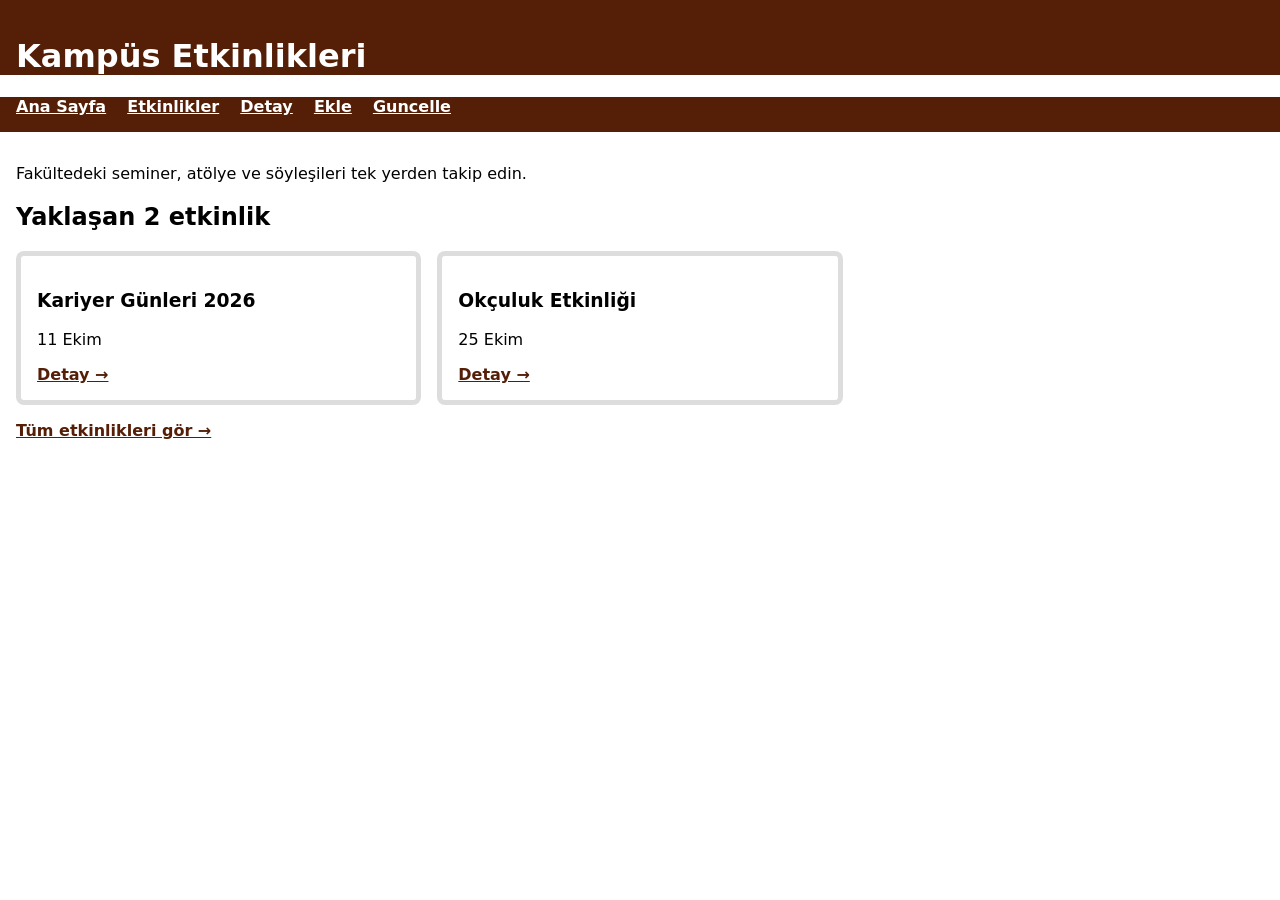
<file: index.html>
<!DOCTYPE html>
<html lang="tr">
<head>
    <meta charset="UTF-8">
    <meta name="viewport" content="width=device-width, initial-scale=1.0">
    <title></title>
      <link rel="stylesheet" href="2416501038.css">
</head>
<body>

    <header>
        <h1>Kampüs Etkinlikleri</h1>
    </header>

    <nav>
        <a href="index.html">Ana Sayfa</a>
        <a href="etkinlikler.html">Etkinlikler</a>
        <a href="etkinlik-detay.html">Detay</a>
        <a href="etkinlik-ekle.html">Ekle</a>
        <a href="etkinlik-guncelle.html">Guncelle</a>
    </nav>

    <main>

        <p>Fakültedeki seminer, atölye ve söyleşileri tek yerden takip edin.</p>
        <h2>Yaklaşan 2 etkinlik</h2>

        <section class="etkinlikler">
            <article>
                <h3>Kariyer Günleri 2026</h3>
                <p>11 Ekim</p>
                <a href="etkinlik-detay-2.html">Detay →</a>
            </article>

            <article>
                <h3>Okçuluk Etkinliği</h3>
                <p>25 Ekim</p>
                <a href="etkinlik-detay.html">Detay →</a>
            </article>
        </section>

        <p><a href="etkinlikler.html">Tüm etkinlikleri gör →</a></p>

    </main>

    <footer>
        <p></p>
    </footer>

</body>
</html>
</file>
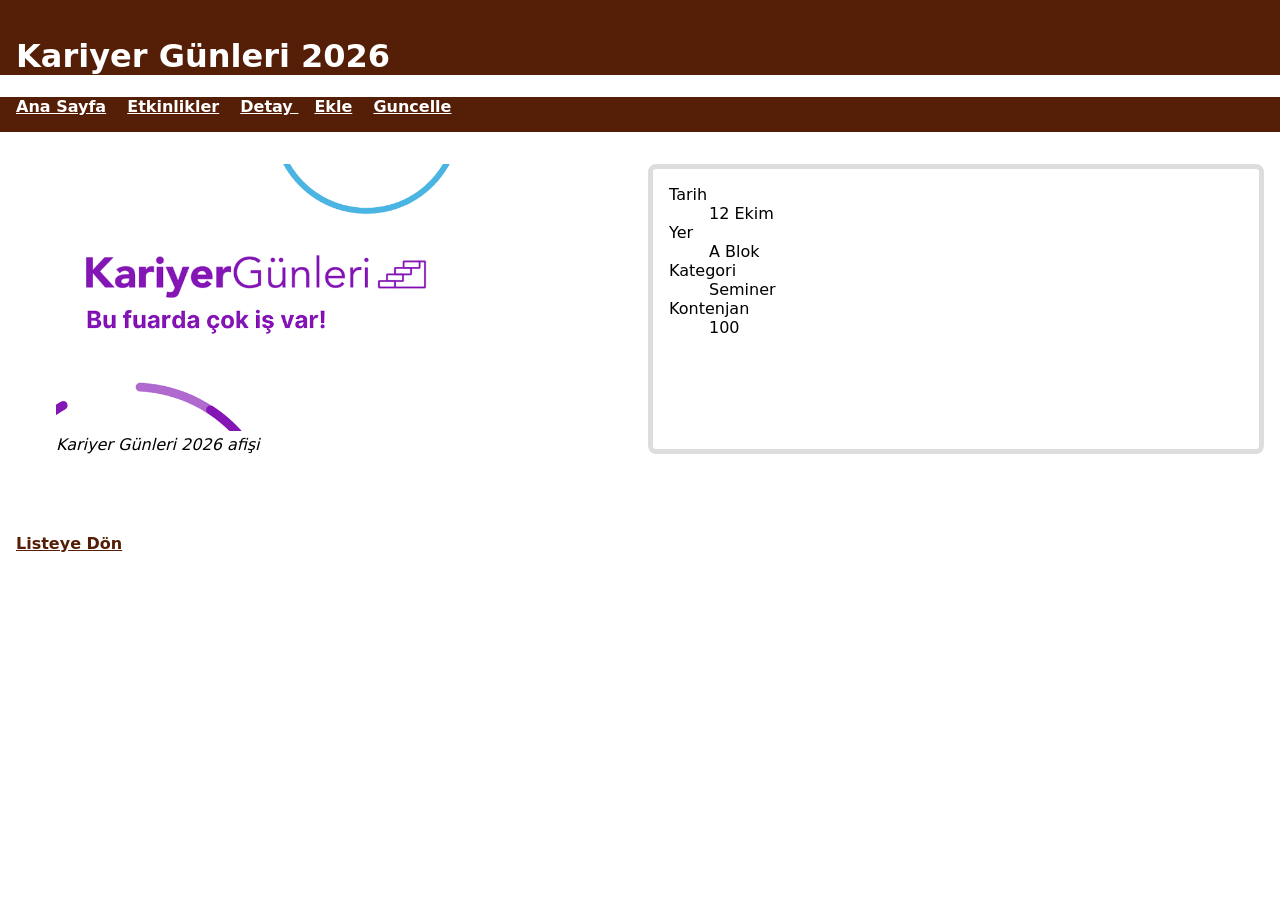
<file: etkinlik-detay-2.html>
<!DOCTYPE html>
<html lang="tr">
<head>
    <meta charset="UTF-8">
    <meta name="viewport" content="width=device-width, initial-scale=1.0">
    <title></title>
    <link rel="stylesheet" href="2416501038.css">
</head>
<body>

    <header>
        <h1>Kariyer Günleri 2026</h1>
    </header>


    <nav>
        <a href="index.html">Ana Sayfa</a>
        <a href="etkinlikler.html">Etkinlikler</a>
        <a href="etkinlik-detay-2.html">Detay </a>
        <a href="etkinlik-ekle.html">Ekle</a>
        <a href="etkinlik-guncelle.html">Guncelle</a>
    </nav>



    <main>

        <article class="detay">

            <figure>
                <img src="images.png" alt="Kariyer Günleri 2026 afişi" width="400" height="200">
                <figcaption><em>Kariyer Günleri 2026 afişi</em></figcaption>
            </figure>

            <dl>
                <dt>Tarih</dt>
                <dd>12 Ekim</dd>

                <dt>Yer</dt>
                <dd>A Blok</dd>

                <dt>Kategori</dt>
                <dd>Seminer</dd>

                <dt>Kontenjan</dt>
                <dd>100</dd>
            </dl>

            <p></p>
            <p></p>

            <a href="etkinlikler.html">Listeye Dön</a>
            <a href="etkinlik-guncelle.html"></a>

        </article>

    </main>

    <footer>
        <p></p>
    </footer>

</body>
</html>
</file>
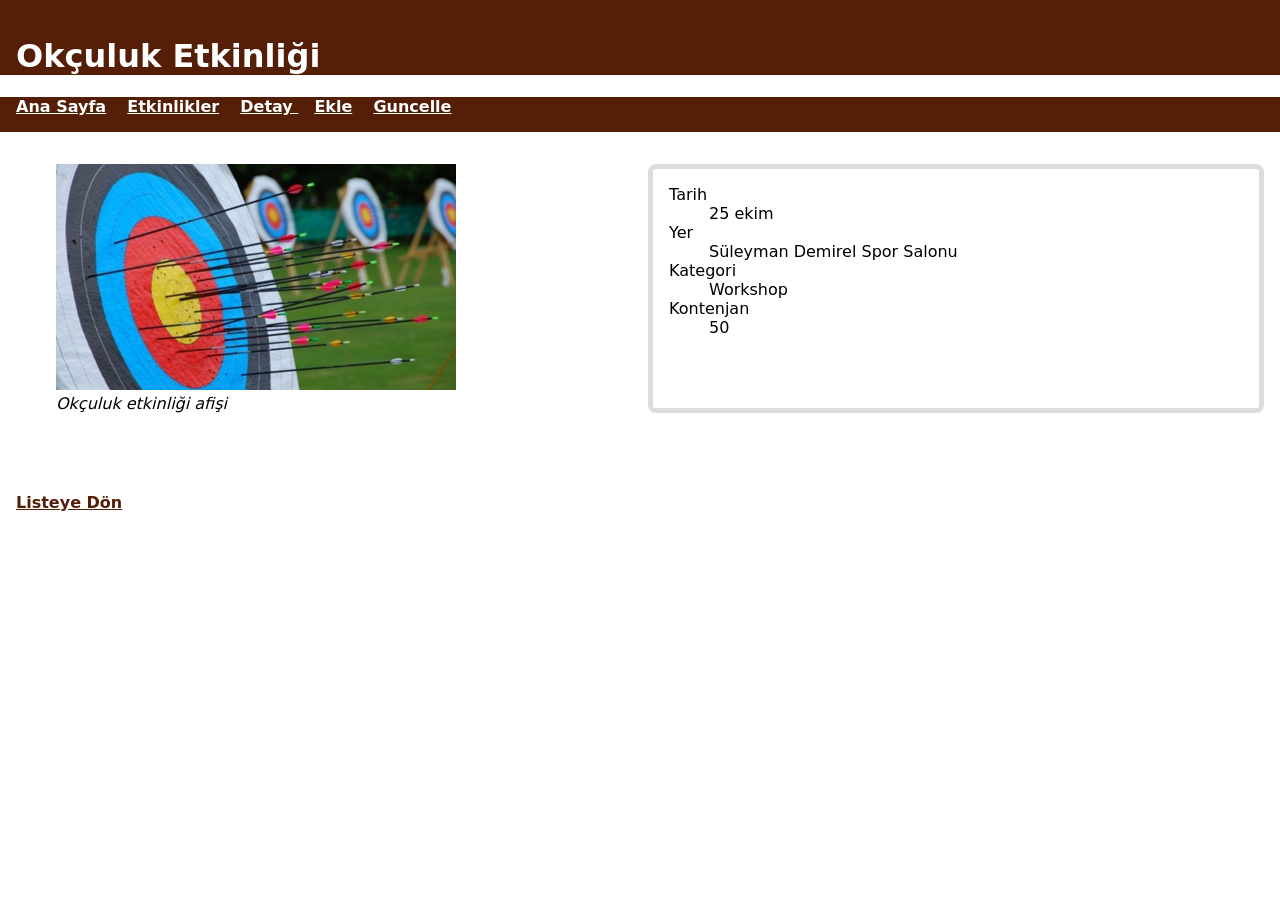
<file: etkinlik-detay.html>
<!DOCTYPE html>
<html lang="tr">
<head>
    <meta charset="UTF-8">
    <meta name="viewport" content="width=device-width, initial-scale=1.0">
    <title></title>
      <link rel="stylesheet" href="2416501038.css">
</head>
<body>

    <header>
        <h1>Okçuluk Etkinliği</h1>
    </header>


    <nav>
        <a href="index.html">Ana Sayfa</a>
        <a href="etkinlikler.html">Etkinlikler</a>
        <a href="etkinlik-detay.html">Detay </a>
        <a href="etkinlik-ekle.html">Ekle</a>
        <a href="etkinlik-guncelle.html">Guncelle</a>
    </nav>



    <main>

        <article class="detay">

            <figure>
                <img src="4939446.jpg" alt="Kariyer Günleri 2026 afişi" width="400" height="200">
                <figcaption><em>Okçuluk etkinliği afişi</em></figcaption>
            </figure>

            <dl>
                <dt>Tarih</dt>
                <dd>25 ekim</dd>

                <dt>Yer</dt>
                <dd>Süleyman Demirel Spor Salonu</dd>

                <dt>Kategori</dt>
                <dd>Workshop</dd>

                <dt>Kontenjan</dt>
                <dd>50</dd>
            </dl>

            <p></p>
            <p></p>

            <a href="etkinlikler.html">Listeye Dön</a>
            <a href="etkinlik-guncelle.html"></a>

        </article>

    </main>

    <footer>
        <p></p>
    </footer>

</body>
</html>
</file>
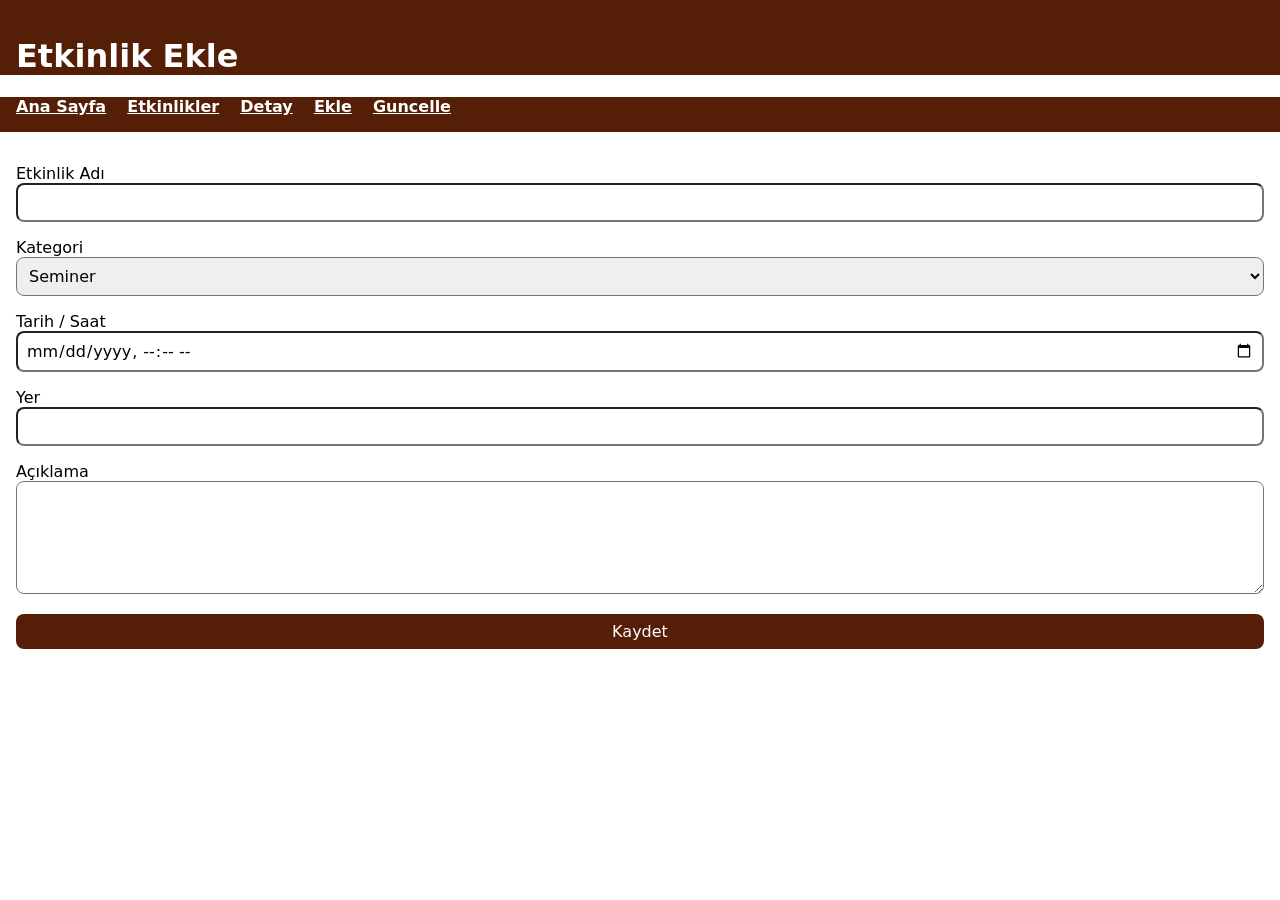
<file: etkinlik-ekle.html>
<!DOCTYPE html>
<html lang="tr">
<head>
    <meta charset="UTF-8">
    <meta name="viewport" content="width=device-width, initial-scale=1.0">
    <title>Etkinlik Ekle</title>
    <link rel="stylesheet" href="2416501038.css">
</head>
<body>

    <header>
        <h1>Etkinlik Ekle</h1>
    </header>

    <nav>
        <a href="index.html">Ana Sayfa</a>
        <a href="etkinlikler.html">Etkinlikler</a>
        <a href="etkinlik-detay.html">Detay</a>
        <a href="etkinlik-ekle.html">Ekle</a>
        <a href="etkinlik-guncelle.html">Guncelle</a>
    </nav>

    <main>

        <form action="" method="post">

            <p>
                <label for="ad">Etkinlik Adı</label>
                <input type="text" id="ad" name="ad" required>
            </p>

            <p>
                <label for="kategori">Kategori</label>
                <select id="kategori" name="kategori" required>
                    <option value="seminer">Seminer</option>
                    <option value="atolye">Atölye</option>
                    <option value="soylesi">Söyleşi</option>
                </select>
            </p>

            <p>
                <label for="tarih">Tarih / Saat</label>
                <input type="datetime-local" id="tarih" name="tarih" required>
            </p>

            <p>
                <label for="yer">Yer</label>
                <input type="text" id="yer" name="yer" required>
            </p>

            <p>
                <label for="aciklama">Açıklama</label>
                <textarea id="aciklama" name="aciklama" rows="5" cols="40" required></textarea>
            </p>

            <p>
                <button type="submit">Kaydet</button>
            </p>

        </form>

    </main>

    <footer>
        <p></p>
    </footer>

</body>
</html>
</file>
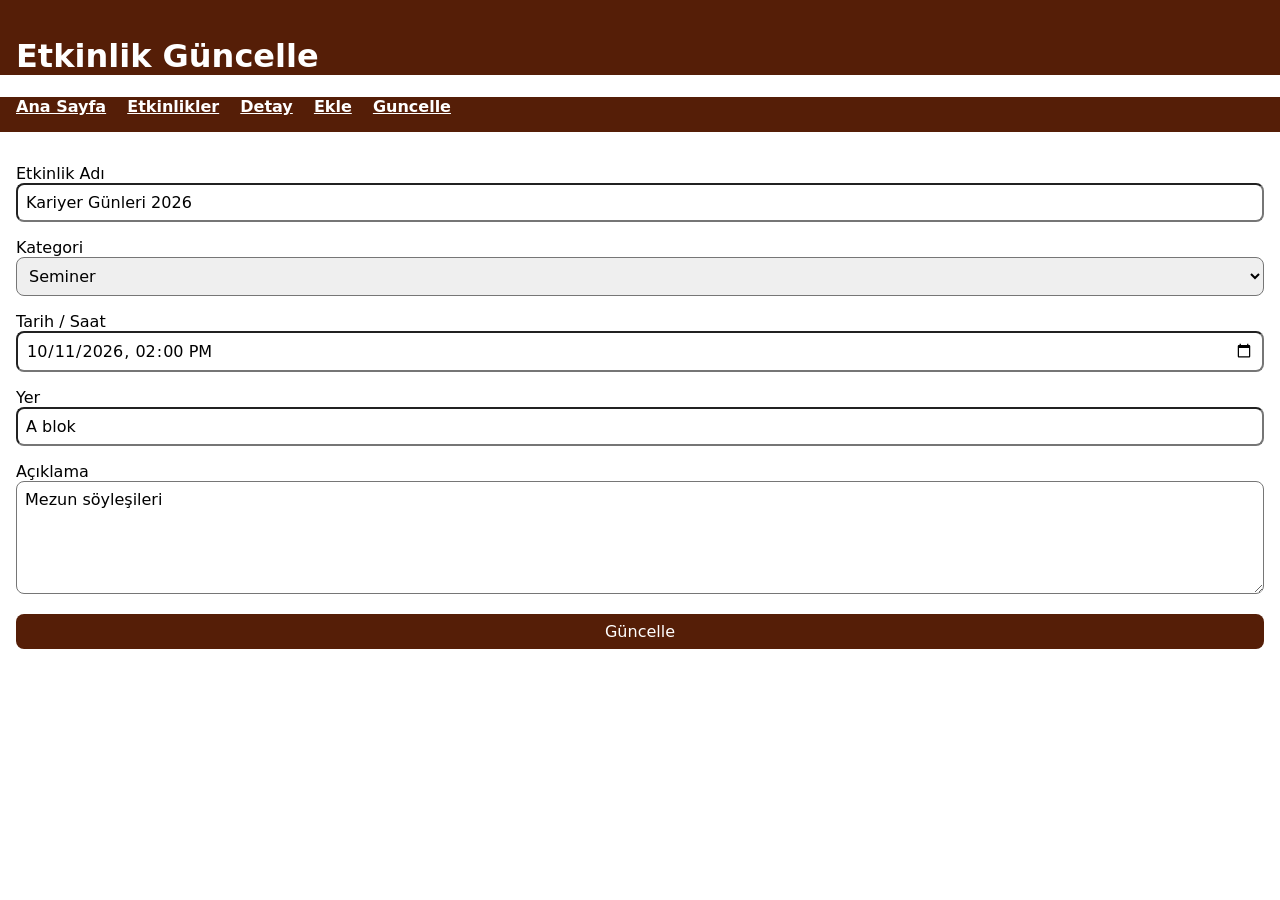
<file: etkinlik-guncelle.html>
<!DOCTYPE html>
<html lang="tr">
<head>
    <meta charset="UTF-8">
    <meta name="viewport" content="width=device-width, initial-scale=1.0">
    <title>Etkinlik Güncelle</title>
    <link rel="stylesheet" href="2416501038.css">
</head>
<body>

    <header>
        <h1>Etkinlik Güncelle</h1>
    </header>

    <nav>
        <a href="index.html">Ana Sayfa</a>
        <a href="etkinlikler.html">Etkinlikler</a>
        <a href="etkinlik-detay.html">Detay</a>
        <a href="etkinlik-ekle.html">Ekle</a>
        <a href="etkinlik-guncelle.html">Guncelle</a>
    </nav>

    <main>

        <form action="" method="post">

            <p>
                <label for="ad">Etkinlik Adı</label>
                <input type="text" id="ad" name="ad" value="Kariyer Günleri 2026" required>
            </p>

            <p>
                <label for="kategori">Kategori</label>
                <select id="kategori" name="kategori" required>
                    <option value="seminer" selected>Seminer</option>
                    <option value="atolye">Atölye</option>
                    <option value="soylesi">Söyleşi</option>
                </select>
            </p>

            <p>
                <label for="tarih">Tarih / Saat</label>
                <input type="datetime-local" id="tarih" name="tarih" value="2026-10-11T14:00" required>
            </p>

            <p>
                <label for="yer">Yer</label>
                <input type="text" id="yer" name="yer" value="A blok" required>
            </p>

            <p>
                <label for="aciklama">Açıklama</label>
                <textarea id="aciklama" name="aciklama" rows="5" cols="40" required>Mezun söyleşileri</textarea>
            </p>

            <p>
                <button type="submit">Güncelle</button>
            </p>

        </form>

    </main>

    <footer>
        <p></p>
    </footer>

</body>
</html>
</file>
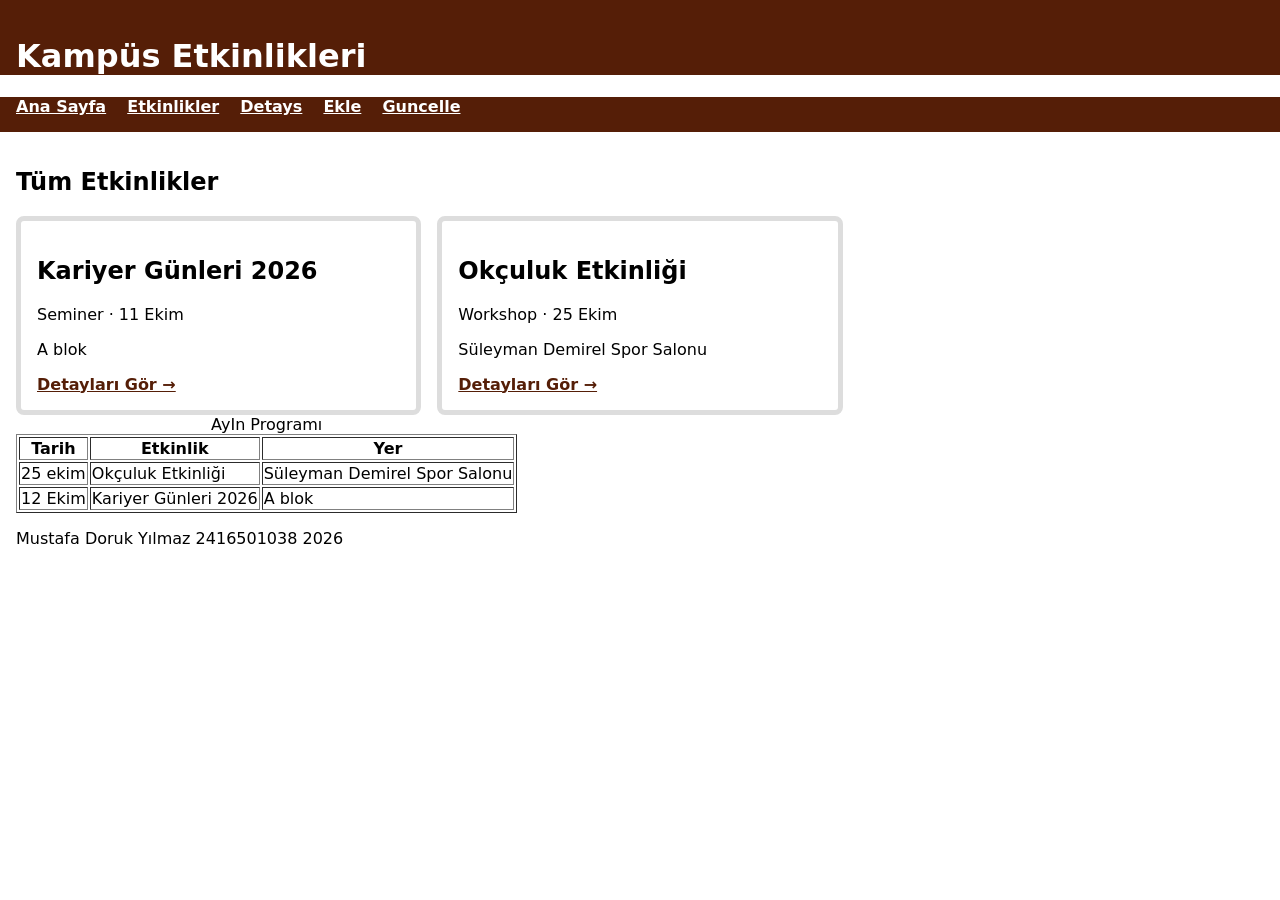
<file: etkinlikler.html>
<!DOCTYPE html>
<html lang="tr">
<head>
    <meta charset="UTF-8">
    <meta name="viewport" content="width=device-width, initial-scale=1.0">
    <title></title>
    <link rel="stylesheet" href="2416501038.css">
</head>

<body>

    <header>
        <h1> Kampüs Etkinlikleri </h1>
    </header>

     <nav>
        <a href="index.html">Ana Sayfa</a>
        <a href="etkinlikler.html">Etkinlikler</a>
        <a href="etkinlik-detay.html">Detays</a>
        <a href="etkinlik-ekle.html">Ekle</a>
        <a href="etkinlik-guncelle.html">Guncelle</a>
      
    </nav>
   

    
  

    <main>

        <h2>Tüm Etkinlikler</h2>

        <section class="etkinlikler">

            <article>
                <h2>Kariyer Günleri 2026</h2>
                <p>Seminer · <time datetime="2026-10-11">11 Ekim</time></p>
                <p>A blok</p>
                <a href="etkinlik-detay-2.html">Detayları Gör →</a>
            </article>

            <article>
                <h2>Okçuluk Etkinliği</h2>
                <p>Workshop · <time datetime="2026-10-25">25 Ekim</time></p>
                <p>Süleyman Demirel Spor Salonu</p>
                <a href="etkinlik-detay.html">Detayları Gör →</a>
            </article>

        </section>

        <table border="1">
            <caption>AyIn Programı</caption>

            <tr>
                <th>Tarih</th>
                <th>Etkinlik</th>
                <th>Yer</th>
            </tr>

            <tr>
                <td>25 ekim</td>
                <td>Okçuluk Etkinliği</td>
                <td>Süleyman Demirel Spor Salonu</td>
            </tr>

            <tr>
                <td>12 Ekim</td>
                <td>Kariyer Günleri 2026</td>
                <td>A blok</td>
            </tr>

        </table>

        <p>Mustafa Doruk Yılmaz 2416501038 2026</p>

    </main>

    <footer>
        <p></p>
    </footer>




</body>
</html>
</file>
<file: 2416501038.css>
/* Mustafa Doruk Yılmaz — 2416501038 */

:root {
  --no: 2416501038;
  --ton: mod(var(--no), 30);
  --renk-ana: hsl(var(--ton) 85% 18%);
  --renk-zemin: white;
  --font: system-ui;
  --bosluk-m: 1rem;  --kose: 8px;
}
body { font-family: var(--font); margin: 0; background: var(--renk-zemin); }

header, nav {
  background-color: var(--renk-ana);
  color: white;
  padding: 0 var(--bosluk-m);
}

header { padding-top: var(--bosluk-m); }
nav { padding-bottom: var(--bosluk-m); }
nav a { color: white; margin-right: var(--bosluk-m); }

main { padding: var(--bosluk-m); }

img { max-width: 100%; height: auto; }

a { color: var(--renk-ana); font-weight: bold; }

.etkinlikler, .detay {
  display: grid;
  gap: var(--bosluk-m);
}

.etkinlikler article, .detay dl {
  background: white;
  border: 5px solid #ddd;
  border-radius: var(--kose);
  padding: var(--bosluk-m);
}

@media (min-width: 700px) {
  .etkinlikler { grid-template-columns: 1fr 1fr 1fr; }
  .detay { grid-template-columns: 1fr 1fr; }
}

/* Form */
label { display: block; }

input, select, textarea, button {
  font: inherit;
  width: 100%;
  padding: 0.5rem;
  box-sizing: border-box;
  border-radius: var(--kose);
}

input:user-invalid, textarea:user-invalid {
  border: 2px solid red;
  background: white;
}

button {
  background: var(--renk-ana);
  color: white;
  border: none;
}
</file>
